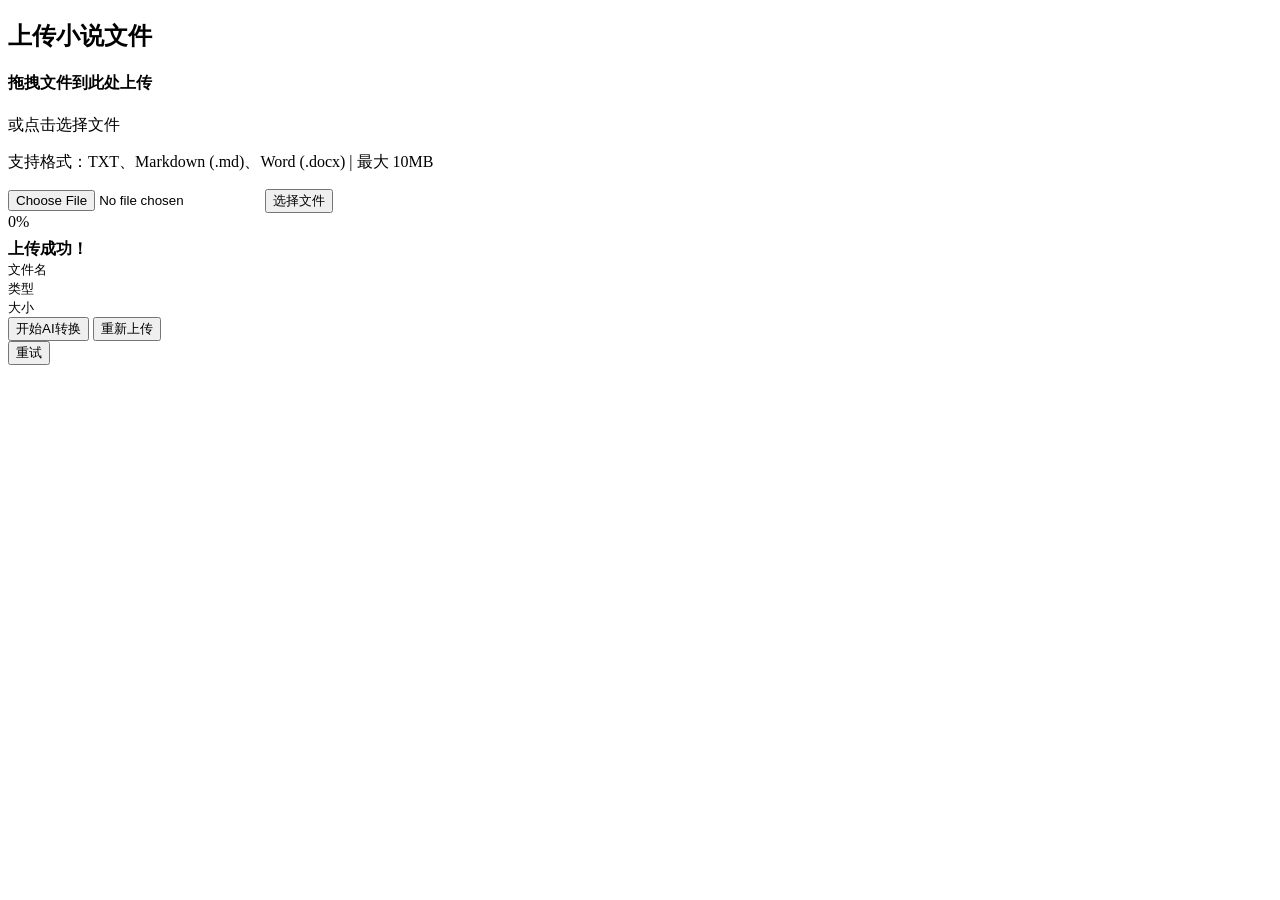
<file: src/main/resources/templates/upload.html>
<!DOCTYPE html>
<html lang="zh-CN" xmlns:th="http://www.thymeleaf.org">
<head th:replace="~{fragments/layout :: head('上传小说')}"></head>
<body>
<nav th:replace="~{fragments/layout :: nav}"></nav>

<div class="container py-5">
    <div class="row justify-content-center">
        <div class="col-lg-8">
            <h2 class="mb-4"><i class="bi bi-cloud-upload me-2"></i>上传小说文件</h2>

            <div class="card border-0 shadow-sm">
                <div class="card-body p-4">
                    <div id="dropZone" class="drop-zone rounded-3 p-5 text-center border-2 border-dashed">
                        <i class="bi bi-file-earmark-arrow-up display-1 text-primary"></i>
                        <h4 class="mt-3">拖拽文件到此处上传</h4>
                        <p class="text-muted">或点击选择文件</p>
                        <p class="small text-muted">支持格式：TXT、Markdown (.md)、Word (.docx) | 最大 10MB</p>
                        <input type="file" id="fileInput" class="d-none" accept=".txt,.md,.docx">
                        <button class="btn btn-outline-primary mt-2" onclick="document.getElementById('fileInput').click()">
                            <i class="bi bi-folder2-open me-2"></i>选择文件
                        </button>
                    </div>

                    <div id="uploadProgress" class="mt-4 d-none">
                        <div class="d-flex justify-content-between mb-2">
                            <span id="fileName" class="fw-bold"></span>
                            <span id="uploadPercent" class="text-primary">0%</span>
                        </div>
                        <div class="progress" style="height: 8px;">
                            <div id="progressBar" class="progress-bar progress-bar-striped progress-bar-animated" style="width: 0%"></div>
                        </div>
                    </div>

                    <div id="uploadResult" class="mt-4 d-none">
                        <div class="alert alert-success">
                            <i class="bi bi-check-circle me-2"></i>
                            <strong>上传成功！</strong>
                            <span id="resultMessage"></span>
                        </div>
                        <div id="novelInfo" class="card bg-light mt-3">
                            <div class="card-body">
                                <div class="row">
                                    <div class="col-6">
                                        <small class="text-muted">文件名</small>
                                        <div id="infoFileName" class="fw-bold"></div>
                                    </div>
                                    <div class="col-3">
                                        <small class="text-muted">类型</small>
                                        <div id="infoFileType" class="fw-bold"></div>
                                    </div>
                                    <div class="col-3">
                                        <small class="text-muted">大小</small>
                                        <div id="infoFileSize" class="fw-bold"></div>
                                    </div>
                                </div>
                            </div>
                        </div>
                        <div class="d-grid gap-2 mt-3">
                            <button id="convertBtn" class="btn btn-primary btn-lg" onclick="startConvert()">
                                <i class="bi bi-magic me-2"></i>开始AI转换
                            </button>
                            <button class="btn btn-outline-secondary" onclick="resetUpload()">
                                <i class="bi bi-arrow-counterclockwise me-2"></i>重新上传
                            </button>
                        </div>
                    </div>

                    <div id="uploadError" class="mt-4 d-none">
                        <div class="alert alert-danger">
                            <i class="bi bi-exclamation-triangle me-2"></i>
                            <span id="errorMessage"></span>
                        </div>
                        <button class="btn btn-outline-secondary" onclick="resetUpload()">重试</button>
                    </div>
                </div>
            </div>
        </div>
    </div>
</div>

<footer th:replace="~{fragments/layout :: footer}"></footer>
<div th:replace="~{fragments/layout :: scripts}"></div>

<script>
let currentNovelId = null;

const dropZone = document.getElementById('dropZone');
const fileInput = document.getElementById('fileInput');

dropZone.addEventListener('dragover', (e) => {
    e.preventDefault();
    dropZone.classList.add('border-primary', 'bg-light');
});

dropZone.addEventListener('dragleave', () => {
    dropZone.classList.remove('border-primary', 'bg-light');
});

dropZone.addEventListener('drop', (e) => {
    e.preventDefault();
    dropZone.classList.remove('border-primary', 'bg-light');
    if (e.dataTransfer.files.length > 0) {
        uploadFile(e.dataTransfer.files[0]);
    }
});

fileInput.addEventListener('change', () => {
    if (fileInput.files.length > 0) {
        uploadFile(fileInput.files[0]);
    }
});

function uploadFile(file) {
    const allowedTypes = ['.txt', '.md', '.docx'];
    const ext = '.' + file.name.split('.').pop().toLowerCase();
    if (!allowedTypes.includes(ext)) {
        showError('不支持的文件格式，请上传 TXT、Markdown 或 Word 文件');
        return;
    }
    if (file.name.length > 200) {
        showError('文件名过长，请缩短文件名后再试');
        return;
    }
    if (file.size > 10 * 1024 * 1024) {
        showError('文件大小超过 10MB 限制');
        return;
    }

    document.getElementById('dropZone').classList.add('d-none');
    document.getElementById('uploadProgress').classList.remove('d-none');
    document.getElementById('fileName').textContent = file.name;

    const formData = new FormData();
    formData.append('file', file);

    const xhr = new XMLHttpRequest();
    xhr.open('POST', '/api/novel/upload');

    xhr.upload.addEventListener('progress', (e) => {
        if (e.lengthComputable) {
            const percent = Math.round((e.loaded / e.total) * 100);
            document.getElementById('progressBar').style.width = percent + '%';
            document.getElementById('uploadPercent').textContent = percent + '%';
        }
    });

    xhr.onload = function() {
        if (xhr.status === 200) {
            const result = JSON.parse(xhr.responseText);
            if (result.code === 200) {
                showResult(result.data);
            } else {
                showError(result.message || '上传失败');
            }
        } else {
            showError('上传失败，服务器错误');
        }
    };

    xhr.onerror = function() {
        showError('网络错误，请检查连接');
    };

    xhr.send(formData);
}

function showResult(data) {
    currentNovelId = data.id;
    document.getElementById('uploadProgress').classList.add('d-none');
    document.getElementById('uploadResult').classList.remove('d-none');
    document.getElementById('resultMessage').textContent = `文件已成功上传并解析`;
    document.getElementById('infoFileName').textContent = data.originalFilename;
    document.getElementById('infoFileType').textContent = data.fileType.toUpperCase();
    document.getElementById('infoFileSize').textContent = data.fileSizeFormatted;
}

function showError(message) {
    document.getElementById('dropZone').classList.add('d-none');
    document.getElementById('uploadProgress').classList.add('d-none');
    document.getElementById('uploadError').classList.remove('d-none');
    document.getElementById('errorMessage').textContent = message;
}

function startConvert() {
    if (!currentNovelId) return;

    const btn = document.getElementById('convertBtn');
    btn.disabled = true;
    btn.innerHTML = '<span class="spinner-border spinner-border-sm me-2"></span>正在启动转换...';

    fetch(`/api/convert/${currentNovelId}`, { method: 'POST' })
        .then(res => res.json())
        .then(result => {
            if (result.code === 200) {
                window.location.href = `/script?novelId=${currentNovelId}`;
            } else {
                alert('启动转换失败: ' + result.message);
                btn.disabled = false;
                btn.innerHTML = '<i class="bi bi-magic me-2"></i>开始AI转换';
            }
        })
        .catch(() => {
            alert('网络错误');
            btn.disabled = false;
            btn.innerHTML = '<i class="bi bi-magic me-2"></i>开始AI转换';
        });
}

function resetUpload() {
    currentNovelId = null;
    document.getElementById('dropZone').classList.remove('d-none');
    document.getElementById('uploadProgress').classList.add('d-none');
    document.getElementById('uploadResult').classList.add('d-none');
    document.getElementById('uploadError').classList.add('d-none');
    document.getElementById('progressBar').style.width = '0%';
    document.getElementById('uploadPercent').textContent = '0%';
    fileInput.value = '';
}
</script>
</body>
</html>
</file>
